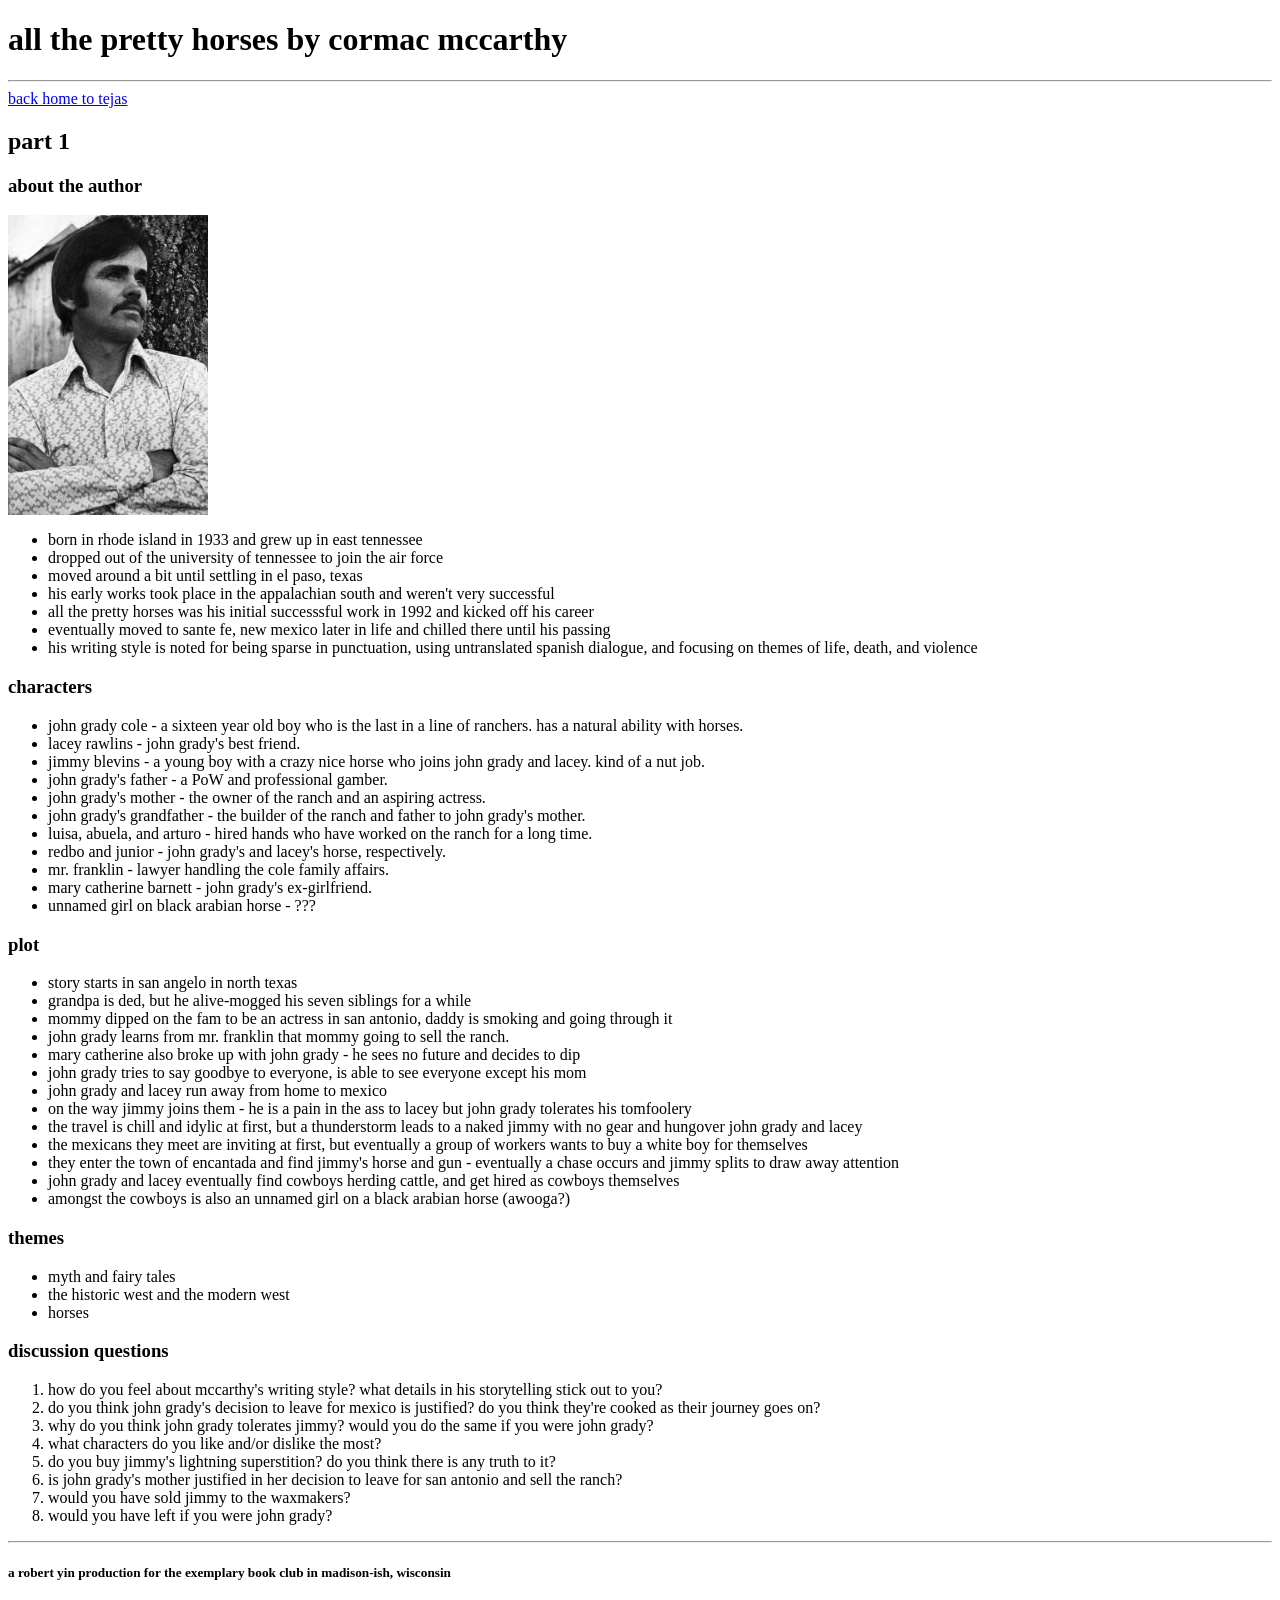
<file: parts/1.html>
<!DOCTYPE html>
<html lang="en">
    <head>
        <link rel="stylesheet" href="../style.css">
    </head>
    <body>
        <header>
            <h1>all the pretty horses by cormac mccarthy</h1>
        </header>
        <hr>
        <article>
            <a href="../index.html">back home to tejas</a>
            <h2>part 1</h2>
            <section>
                <h3>about the author</h3>
                <img src="../images/cormac-mccarthy.jpg" width="200px">
                <ul>
                    <li>born in rhode island in 1933 and grew up in east tennessee</li>
                    <li>dropped out of the university of tennessee to join the air force</li>
                    <li>moved around a bit until settling in el paso, texas</li>
                    <li>his early works took place in the appalachian south and weren't very successful</li>
                    <li>all the pretty horses was his initial successsful work in 1992 and kicked off his career</li>
                    <li>eventually moved to sante fe, new mexico later in life and chilled there until his passing</li>
                    <li>his writing style is noted for being sparse in punctuation, using untranslated spanish dialogue, and focusing on themes of life, death, and violence</li>
                </ul>
            </section>
            <section>
                <h3>characters</h3>
                <ul>
                    <li>john grady cole - a sixteen year old boy who is the last in a line of ranchers. has a natural ability with horses.</li>
                    <li>lacey rawlins - john grady's best friend.</li>
                    <li>jimmy blevins - a young boy with a crazy nice horse who joins john grady and lacey. kind of a nut job.</li>
                    <li>john grady's father - a PoW and professional gamber.</li>
                    <li>john grady's mother - the owner of the ranch and an aspiring actress.</li>
                    <li>john grady's grandfather - the builder of the ranch and father to john grady's mother.</li>
                    <li>luisa, abuela, and arturo - hired hands who have worked on the ranch for a long time.</li>
                    <li>redbo and junior - john grady's and lacey's horse, respectively.</li>
                    <li>mr. franklin - lawyer handling the cole family affairs.</li>
                    <li>mary catherine barnett - john grady's ex-girlfriend.</li>
                    <li>unnamed girl on black arabian horse - ???</li>
                </ul>
            </section>
            <section>
                <h3>plot</h3>
                <ul>
                    <li>story starts in san angelo in north texas</li>
                    <li>grandpa is ded, but he alive-mogged his seven siblings for a while</li>
                    <li>mommy dipped on the fam to be an actress in san antonio, daddy is smoking and going through it</li>
                    <li>john grady learns from mr. franklin that mommy going to sell the ranch.</li>
                    <li>mary catherine also broke up with john grady - he sees no future and decides to dip</li>
                    <li>john grady tries to say goodbye to everyone, is able to see everyone except his mom</li>
                    <li>john grady and lacey run away from home to mexico</li>
                    <li>on the way jimmy joins them - he is a pain in the ass to lacey but john grady tolerates his tomfoolery</li>
                    <li>the travel is chill and idylic at first, but a thunderstorm leads to a naked jimmy with no gear and hungover john grady and lacey</li>
                    <li>the mexicans they meet are inviting at first, but eventually a group of workers wants to buy a white boy for themselves</li>
                    <li>they enter the town of encantada and find jimmy's horse and gun - eventually a chase occurs and jimmy splits to draw away attention</li>
                    <li>john grady and lacey eventually find cowboys herding cattle, and get hired as cowboys themselves</li>
                    <li>amongst the cowboys is also an unnamed girl on a black arabian horse (awooga?)</li>
                </ul>
            </section>
            <section>
                <h3>themes</h3>
                <ul>
                    <li>myth and fairy tales</li>
                    <li>the historic west and the modern west</li>
                    <li>horses</li>
                </ul>
            </section>
            <section>
                <h3>discussion questions</h3>
                <ol>
                    <li>how do you feel about mccarthy's writing style? what details in his storytelling stick out to you?</li>
                    <li>do you think john grady's decision to leave for mexico is justified? do you think they're cooked as their journey goes on?</li>
                    <li>why do you think john grady tolerates jimmy? would you do the same if you were john grady?</li>
                    <li>what characters do you like and/or dislike the most?</li>
                    <li>do you buy jimmy's lightning superstition? do you think there is any truth to it?</li>
                    <li>is john grady's mother justified in her decision to leave for san antonio and sell the ranch?</li>
                    <li>would you have sold jimmy to the waxmakers?</li>
                    <li>would you have left if you were john grady?</li>
                </ol>
            </section>
        </article>
        <hr>
        <footer>
            <h5>a robert yin production for the exemplary book club in madison-ish, wisconsin</h5>
        </footer>
    </body>
</html>
</file>
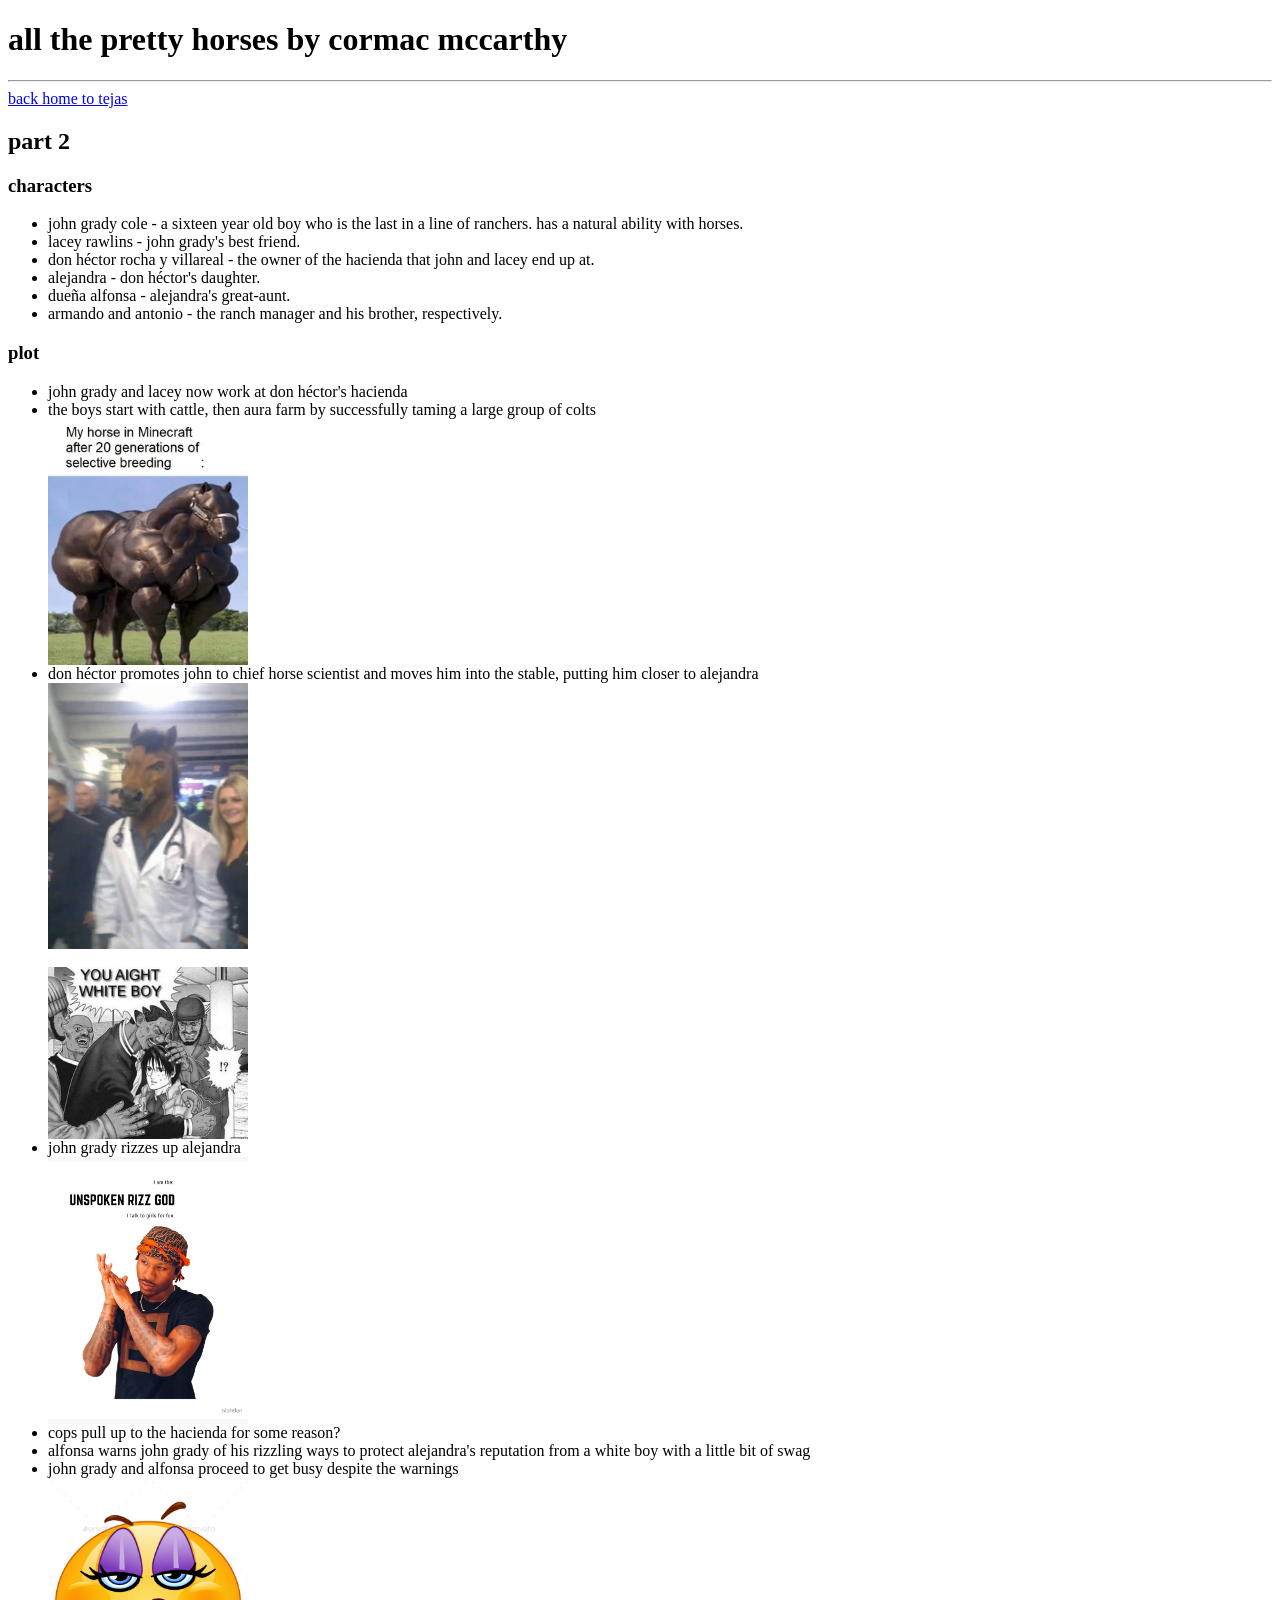
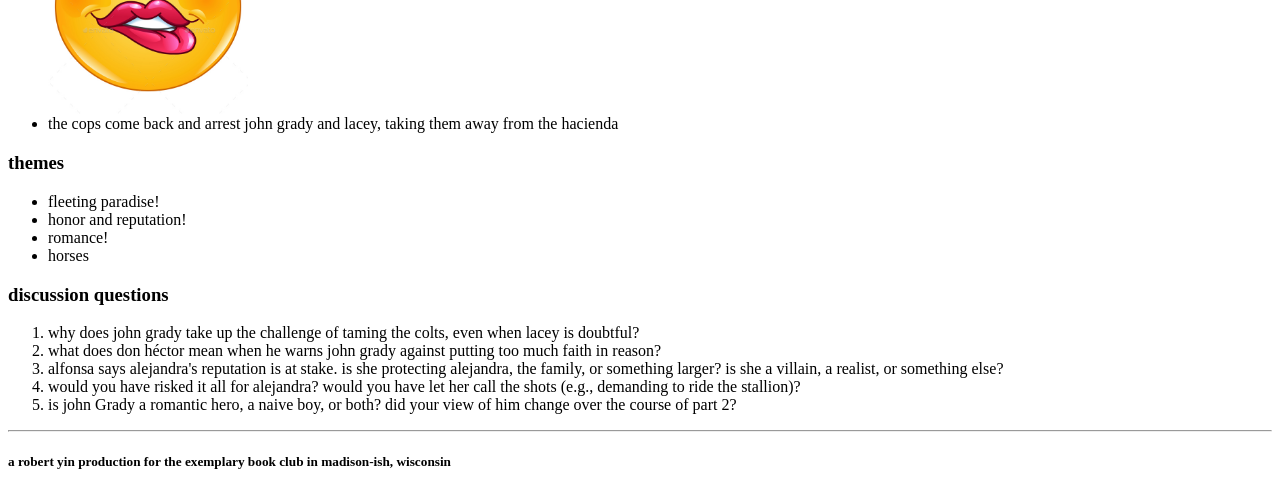
<file: parts/2.html>
<!DOCTYPE html>
<html lang="en">
    <head>
        <link rel="stylesheet" href="../style.css">
    </head>
    <body>
        <header>
            <h1>all the pretty horses by cormac mccarthy</h1>
        </header>
        <hr>
        <article>
            <a href="../index.html">back home to tejas</a>
            <h2>part 2</h2>
            <section>
                <h3>characters</h3>
                <ul>
                    <li>john grady cole - a sixteen year old boy who is the last in a line of ranchers. has a natural ability with horses.</li>
                    <li>lacey rawlins - john grady's best friend.</li>
                    <li>don héctor rocha y villareal - the owner of the hacienda that john and lacey end up at.</li>
                    <li>alejandra - don héctor's daughter.</li>
					<li>dueña alfonsa - alejandra's great-aunt.</li>
					<li>armando and antonio - the ranch manager and his brother, respectively.</li>
                </ul>
            </section>
            <section>
                <h3>plot</h3>
                <ul>
                    <li>john grady and lacey now work at don héctor's hacienda</li>
					<li>the boys start with cattle, then aura farm by successfully taming a large group of colts</li>
					<img class="meme" src="../images/buff-horse.png">
					<li>don héctor promotes john to chief horse scientist and moves him into the stable, putting him closer to alejandra</li>
					<img class="meme" src="../images/horse-doctor.png">
					<br>
					<img class="meme" src="../images/white-boy.png">
					<li>john grady rizzes up alejandra</li>
					<img class="meme" src="../images/unspoken-rizz.png">
					<li>cops pull up to the hacienda for some reason?</li>
					<li>alfonsa warns john grady of his rizzling ways to protect alejandra's reputation from a white boy with a little bit of swag</li>
					<li>john grady and alfonsa proceed to get busy despite the warnings</li>
					<img class="meme" src="../images/lip-bite.png">
					<li>the cops come back and arrest john grady and lacey, taking them away from the hacienda</li>
                </ul>
            </section>
            <section>
                <h3>themes</h3>
                <ul>
					<li>fleeting paradise!</li>
					<li>honor and reputation!</li>
                    <li>romance!</li>
                    <li>horses</li>
                </ul>
            </section>
            <section>
                <h3>discussion questions</h3>
                <ol>
                    <li>why does john grady take up the challenge of taming the colts, even when lacey is doubtful?</li>
					<li>what does don héctor mean when he warns john grady against putting too much faith in reason?</li>
					<li>alfonsa says alejandra's reputation is at stake. is she protecting alejandra, the family, or something larger? is she a villain, a realist, or something else?</li>
                    <li>would you have risked it all for alejandra? would you have let her call the shots (e.g., demanding to ride the stallion)?</li>
					<li>is john Grady a romantic hero, a naive boy, or both? did your view of him change over the course of part 2?</li>
                </ol>
            </section>
        </article>
        <hr>
        <footer>
            <h5>a robert yin production for the exemplary book club in madison-ish, wisconsin</h5>
        </footer>
    </body>
</html>
</file>
<file: style.css>
html {
    font-family: serif;
}

img {
    display: block;
}

.horse {
    margin: 1em 0;
    border: 1px solid red;
    clear: both;
}

.meme {
    width: 200px;
}
</file>
